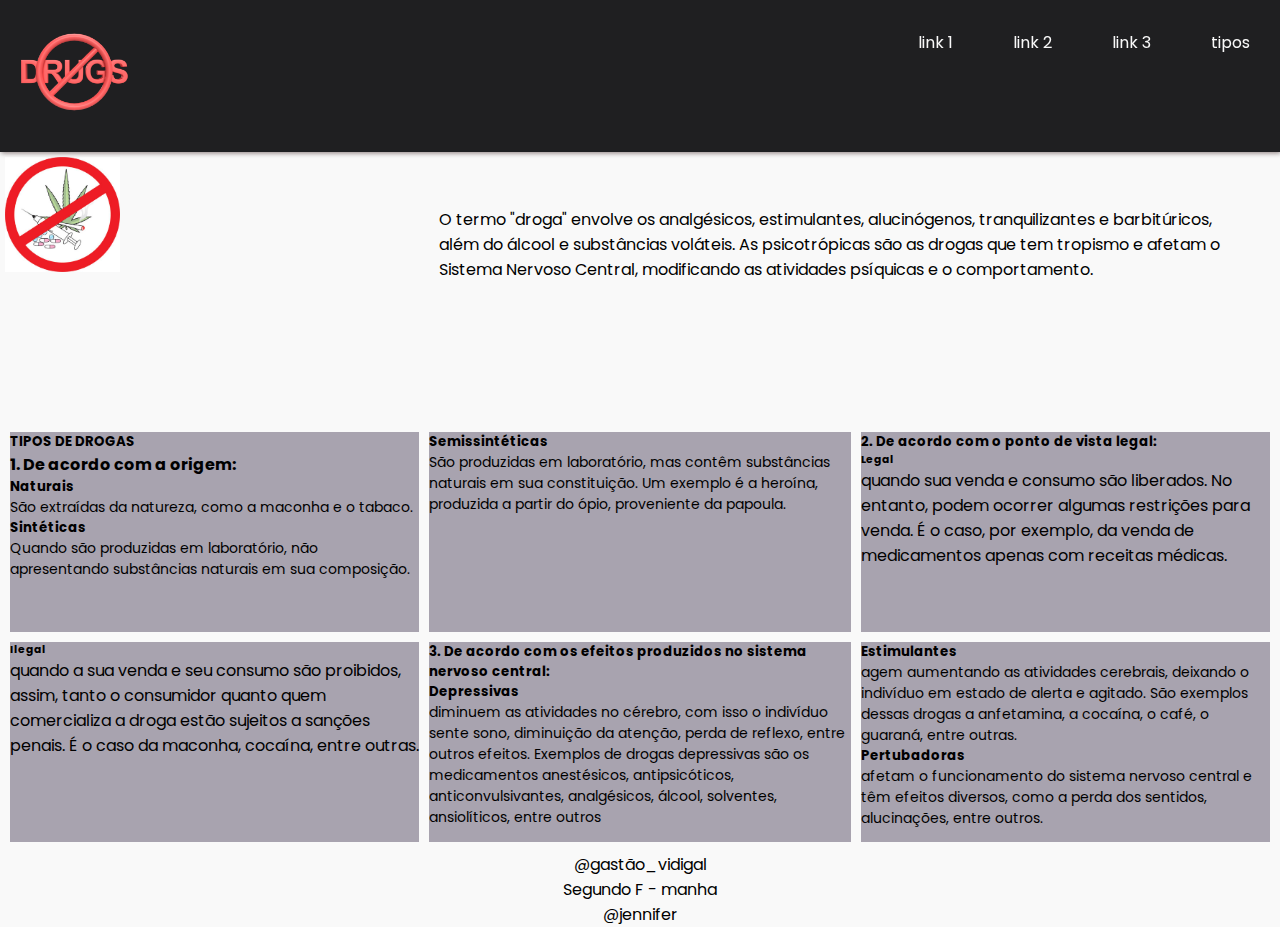
<file: index.html>
<!DOCTYPE html>
<html lang="en">
<head>
    <meta charset="UTF-8">
    <meta http-equiv="X-UA-Compatible" content="IE=edge">
    <meta name="viewport" content="width=device-width, initial-scale=1.0">
    <title>Assunto- Drogas</title>
    <link rel="stylesheet" href="drogas.css">
</head>
<body>
   <header class="header">
    <a class="logo" href="index.html"><img id="logo" src="a.webp"></a>
    <input class="side-menu" type="checkbox" id="side-menu">
    <label class="hamb" for="side-menu"> <span class="hamb-line"></span></label>
    <nav class="nav">
        <ul class="menu">
            <li><a href="#">link 1</a></li>
            <li><a href="#">link 2</a></li>
            <li><a href="#">link 3</a></li>
            <li><a href="tipos.html">tipos</a></li>

        </ul>
    </nav>
   </header> 
   <section class="conteudo-droga">
    <div class="definicao">
        <div class="img-definicao">
            <img id="img-def" src="img.jpeg" >
        </div>
        <div class="descricao">
            O termo "droga" envolve os analgésicos, estimulantes, alucinógenos, tranquilizantes e barbitúricos, além do álcool e substâncias voláteis. As psicotrópicas são as drogas que tem tropismo e afetam o Sistema Nervoso Central, modificando as atividades psíquicas e o comportamento.


        </div>
    </div>
    <div class="info">
        <div class="item-1">
            <h5>TIPOS DE DROGAS</h5>
         <h4>1. De acordo com a origem:</h4>
        <h5>Naturais</h5>
        <p id="para"> São extraídas da natureza, como a maconha e o tabaco.</p>
        <h5>Sintéticas</h5>
        <p id="para">Quando são produzidas em laboratório, não apresentando substâncias naturais em sua composição. 
        </p>

        </div>
        <div class="item-2">
            <h5>Semissintéticas</h5>
            <p id="para">São produzidas em laboratório, mas contêm substâncias naturais em sua constituição. Um exemplo é a heroína, produzida a partir do ópio, proveniente da papoula.
            </p>

        </div>
        <div class="item-3">
            <h5>2. De acordo com o ponto de vista legal:</h5>
            <h6>Legal</h6>
            <p>quando sua venda e consumo são liberados. No entanto, podem ocorrer algumas restrições para venda. É o caso, por exemplo, da venda de medicamentos apenas com receitas médicas.
            </p>
            
        </div>
        <div class="item-4">
            <h6>Ilegal</h6>
            <p>quando a sua venda e seu consumo são proibidos, assim, tanto o consumidor quanto quem comercializa a droga estão sujeitos a sanções penais. É o caso da maconha, cocaína, entre outras.
            </p>
        
           
        </div>
        <div class="item-5">
            <h5>3. De acordo com os efeitos produzidos no sistema nervoso central:
            </h5>
            <h5>Depressivas</h5>
            <p id="para">diminuem as atividades no cérebro, com isso o indivíduo sente sono, diminuição da atenção, perda de reflexo, entre outros efeitos. Exemplos de drogas depressivas são os medicamentos anestésicos, antipsicóticos, anticonvulsivantes, analgésicos, álcool, solventes, ansiolíticos, entre outros
            </p>

        </div>
        <div class="item-6">
            <h5>Estimulantes</h5>
        <p id="para"> agem aumentando as atividades cerebrais, deixando o indivíduo em estado de alerta e agitado. São exemplos dessas drogas a anfetamina, a cocaína, o café, o guaraná, entre outras.
        </p>
        <h5>Pertubadoras</h5>
        <p id="para">afetam o funcionamento do sistema nervoso central e têm efeitos diversos, como a perda dos sentidos, alucinações, entre outros. </p>

        </div>



        

    </div>

   </section>
   <!--
   <section class="conteudo">
    <div class="geral">
        <h1>DROGAS</h1>
        <p>Drogas são substâncias que, se utilizadas, alteram as funções do organismo, causando algum efeito. As drogas podem ser classificadas como naturais, sintéticas, entre outras.O termo drogas refere-se também às substâncias utilizadas para o tratamento de enfermidades.
        </p>
        <p>As drogas são utilizadas pelo homem, há séculos, para o tratamento de enfermidades ou para alterar o estado da mente. Inicialmente, eram retiradas da natureza, e as folhas secas eram o principal recurso no tratamento de doenças. Atualmente, muitas dessas drogas são sintetizadas em laboratórios.
        </p>
    </div>
    <div class="item1">
         <h2>TIPOS DE DROGAS</h2>
         <h4>1. De acordo com a origem:</h4>
        <h5>Naturais</h5>
        <p> São extraídas da natureza, como a maconha e o tabaco.</p>
        <h5>Sintéticas</h5>
        <p>Quando são produzidas em laboratório, não apresentando substâncias naturais em sua composição. É o caso do ecstasy, também conhecido como “bala”.
        </p>
        <h5>Semissintéticas</h5>
        <p>São produzidas em laboratório, mas contêm substâncias naturais em sua constituição. Um exemplo é a heroína, produzida a partir do ópio, proveniente da papoula.
        </p>
        <h4>2. De acordo com o ponto de vista legal:</h4>
        <h5>Legal</h5>
        <p>quando sua venda e consumo são liberados. No entanto, podem ocorrer algumas restrições para venda. É o caso, por exemplo, da venda de medicamentos apenas com receitas médicas.
        </p>
        <h5>Ilegal</h5>
        <p>quando a sua venda e seu consumo são proibidos, assim, tanto o consumidor quanto quem comercializa a droga estão sujeitos a sanções penais. É o caso da maconha, cocaína, entre outras.
        </p>
        <h4>3. De acordo com os efeitos produzidos no sistema nervoso central:
        </h4>
        <h5>Depressivas</h5>
        <p>diminuem as atividades no cérebro, com isso o indivíduo sente sono, diminuição da atenção, perda de reflexo, entre outros efeitos. Exemplos de drogas depressivas são os medicamentos anestésicos, antipsicóticos, anticonvulsivantes, analgésicos, álcool, solventes, ansiolíticos, entre outros
        </p>
        <h5>Estimulantes</h5>
        <p> agem aumentando as atividades cerebrais, deixando o indivíduo em estado de alerta e agitado. São exemplos dessas drogas a anfetamina, a cocaína, o café, o guaraná, entre outras.
        </p>
        <h5>Pertubadoras</h5>
        <p>afetam o funcionamento do sistema nervoso central e têm efeitos diversos, como a perda dos sentidos, alucinações, entre outros. São exemplos dessas drogas a maconha, as drogas sintéticas (como o ecstasy e o LSD), entre outras.
        </p>
    </div>
    <div class="item2">
         <h2>EFEITOS CAUSADOS</h2>
         <p>As drogas podem ser benéficas, como é o caso das usadas no tratamento de enfermidades, no entanto, podem causar diversos prejuízos ao organismo, seja pelo uso incorreto dessas substâncias, seja pelo uso das chamadas drogas de “abuso” ou “recreativas”.
         </p>
         <p>As drogas de abuso ou recreativas são drogas sem função terapêutica e utilizadas de forma, muitas vezes, descontrolada pelo ser humano, podendo causar diversos prejuízos ao organismo. São exemplos de drogas de abuso ou recreativas o álcool, o cigarro, a cocaína, entre outras.
         </p>
         <p>Os efeitos que as drogas causam no cérebro, ou no sistema nervoso central, de forma geral, estão relacionados, principalmente, com a sua ação sobre os neurotransmissores. Os neurotransmissores são moléculas presentes nas vesículas pré-sinápticas neurais, atuando na resposta inibitória ou excitatória entre os neurônios. Muitas drogas atuam de forma a aumentar o tempo de ação de alguns neurotransmissores, dando, assim, uma sensação de prazer ao consumidor.
         </p>
         <p>No entanto, como o passar do tempo, o sistema nervoso necessitará de uma quantidade maior dessas substâncias para que se obtenha o mesmo resultado, causando o que conhecemos por dependência química. Assim, o usuário passará a consumir uma quantidade maior da droga, até que não consiga mais reduzir esse consumo, devido aos efeitos que sentirá em seu sistema nervoso. Esses efeitos são conhecidos, popularmente, como crise de abstinência.
         </p>
    </div>
    <div class="item3">
         Conteúdo 03
    </div>
    <div class="item4">
        conteuo 04
    </div>
    <div class="item5">
     Conteúdo 05
    </div>
    <div class="item6">
     Conteúdo 06
    </div>
</section>
-->
   <footer class="rodape">
    @gastão_vidigal<br>
    Segundo F - manha <br>
    @jennifer
   </footer>
</body>
</html>
</file>
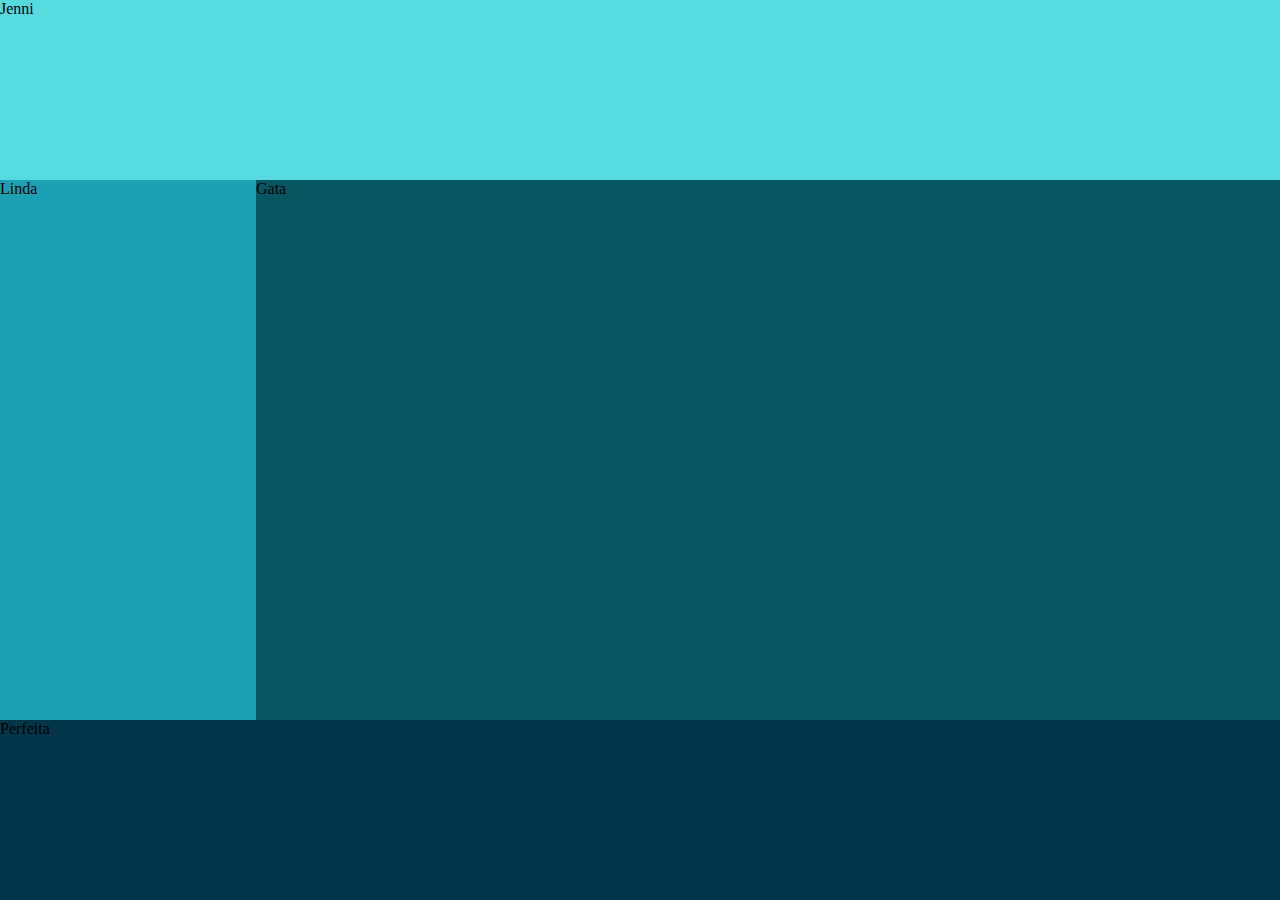
<file: estudogrid.html>
<!DOCTYPE html>
<html lang="en">
<head>
    <meta charset="UTF-8">
    <meta http-equiv="X-UA-Compatible" content="IE=edge">
    <meta name="viewport" content="width=device-width, initial-scale=1.0">
    <title>aprendeno grid</title>
    <link rel="stylesheet" href="estudo.css">
</head>
<body>
    <section class="meu-site">
   <div class="barra">
   Jenni

   </div>

   <div class="lado">
    Linda

   </div>

   <div class="principal">
    Gata

   </div>

   <div class="rodape">
    Perfeita

   </div>
</section>
    
</body>
</html>
</file>
<file: drogas.css>
/* Theming */
@import url("https://fonts.googleapis.com/css2?family=Poppins:wght@400;700&display=swap"); /* import font */
:root{
    --white: #f9f9f9;
    --black: #1f1f21;
    --gray: #877979;
} /* variables*/

/* Reset */
*{
    margin: 0;
    padding: 0;
    box-sizing: border-box;
}
body{
    background-color: var(--white);
    font-family: "Poppins", sans-serif;
}
a{
    text-decoration: none;
}
ul{
    list-style: none;
}

/* Header */
.header{
    background-color: var(--black);
    box-shadow: 1px 1px 5px 0px var(--gray);
    position: sticky;
    top: 0;
    width: 100%;
}
/* Logo */
.logo{
    display: inline-block;
    color: var(--white);
}

#logo {
    width: 10vh;
    margin: 5px;
}

/* Nav menu */
.nav{
    width: 100%;
    height: 100%;
    position: fixed;
    background-color: var(--black);
    overflow: hidden;

}
.menu a{
    display: block;
    padding: 30px;
    color: var(--white);
}
.menu a:hover{
    background-color: var(--gray);
}
.nav{
    max-height: 0;
    transition: max-height .5s ease-out;
}

/* Menu Icon */
.hamb{
    cursor: pointer;
    float: right;
    padding: 35px 20px;
}/* Style label tag */

.hamb-line {
    background: var(--white);
    display: block;
    height: 2px;
    position: relative;
    width: 24px;

} /* Style span tag */

.hamb-line::before,
.hamb-line::after{
    background: var(--white);
    content: '';
    display: block;
    height: 100%;
    position: absolute;
    transition: all .2s ease-out;
    width: 100%;
}
.hamb-line::before{
    top: 5px;
}
.hamb-line::after{
    top: -5px;
}
.side-menu {
    display: none;
} /* Hide checkbox */

/* Toggle menu icon */
.side-menu:checked ~ nav{
    max-height: 100%;
}
.side-menu:checked ~ .hamb .hamb-line {
    background: transparent;
}
.side-menu:checked ~ .hamb .hamb-line::before {
    transform: rotate(-45deg);
    top:0;
}
.side-menu:checked ~ .hamb .hamb-line::after {
    transform: rotate(45deg);
    top:0;
}
.conteudo-droga {
    width: 100vw;
    padding: 5px;
}

#img-def {
    display: none;
    width: 30%;
}
.descricao {
    width: 100vw;
}
.img-definicao {
    width: 100%;
}


.rodape {
    width: 100vw;
    text-align: center;
}

.conteudo {
    background-color: rgb(130, 130, 219);
    display: grid;
    grid-template-columns: 100%;
    grid-template-areas: "geral";
}
.geral {
    width: 100vw;
    grid-area: geral;
    background-color: white;
}
div[class^="item-"]{
    background-color: rgb(168, 163, 175);
    height: 200px;
    margin: 5px;
    grid-area: "item";
}
.info {
    display: grid;
}
#para {
    font-size: 14px;
}


@media (min-width: 820px) {
    .nav{
        max-height: none;
        top: 0;
        position: relative;
        float: right;
        width: fit-content;
        background-color: transparent;
    }
    .menu li{
        float: left;
    }
    .menu a:hover{
        background-color: transparent;
        color: var(--gray);

    }

    .hamb{
        display: none;
    }

    #logo {
        width: 15vh;
        margin: 5px;
    }
    
       .definicao {
        display: flex;
        width: 100vw;
       }
       .descricao {
        height: 100%;
        padding: 50px;
        width: 70vw;
       }
       .img-definicao{
        display: block;
        text-align: end;
        height: 30vh;
        width: 30vw;
       }
       #img-def {
        display: block;
       }
       .info {
        grid-template-columns: 50% 50%;
        grid-area: "item" "item";

       }

}


@media (min-width: 1024px) {
    .nav{
        max-height: none;
        top: 0;
        position: relative;
        float: right;
        width: fit-content;
        background-color: transparent;
    }
    .menu li{
        float: left;
    }
    .menu a:hover{
        background-color: transparent;
        color: var(--gray);

    }

    .hamb{
        display: none;
    }

    #logo {
        width: 15vh;
        margin: 5px;
    }
    .conteudo-droga {
        grid-template-columns: 33% 34% 33%;
        grid-template-areas: "def" "def" "def";
    }
    .info {
        grid-template-columns: 33% 34% 33%;
        grid-area: "item" "item" "item";

       }

}
</file>
<file: estudo.css>
* {
    margin: 0;
    padding: 0;

}
body {
    background-color: rgb(0, 0, 0);
}
.barra {
    background-color: rgb(84, 218, 223);
    height: 20vh;
    grid-area: barra;
   

}
.lado {
    background-color: rgb(27, 161, 179);
    height: 60vh;
    grid-area: lado;
}
.principal {
   
    background-color: rgb(7, 86, 97);
    height: 60vh;
    grid-area: principal;
}

.rodape {
    background-color: rgb(3, 54, 75);
    height: 20vh;
    grid-area: rodape;
}

.meu-site {
    display: grid;
    grid-template-columns: 20% 80% ;
    grid-template-areas:
                  "barra barra"
                  "lado principal"
                  "rodape rodape";

}
</file>
